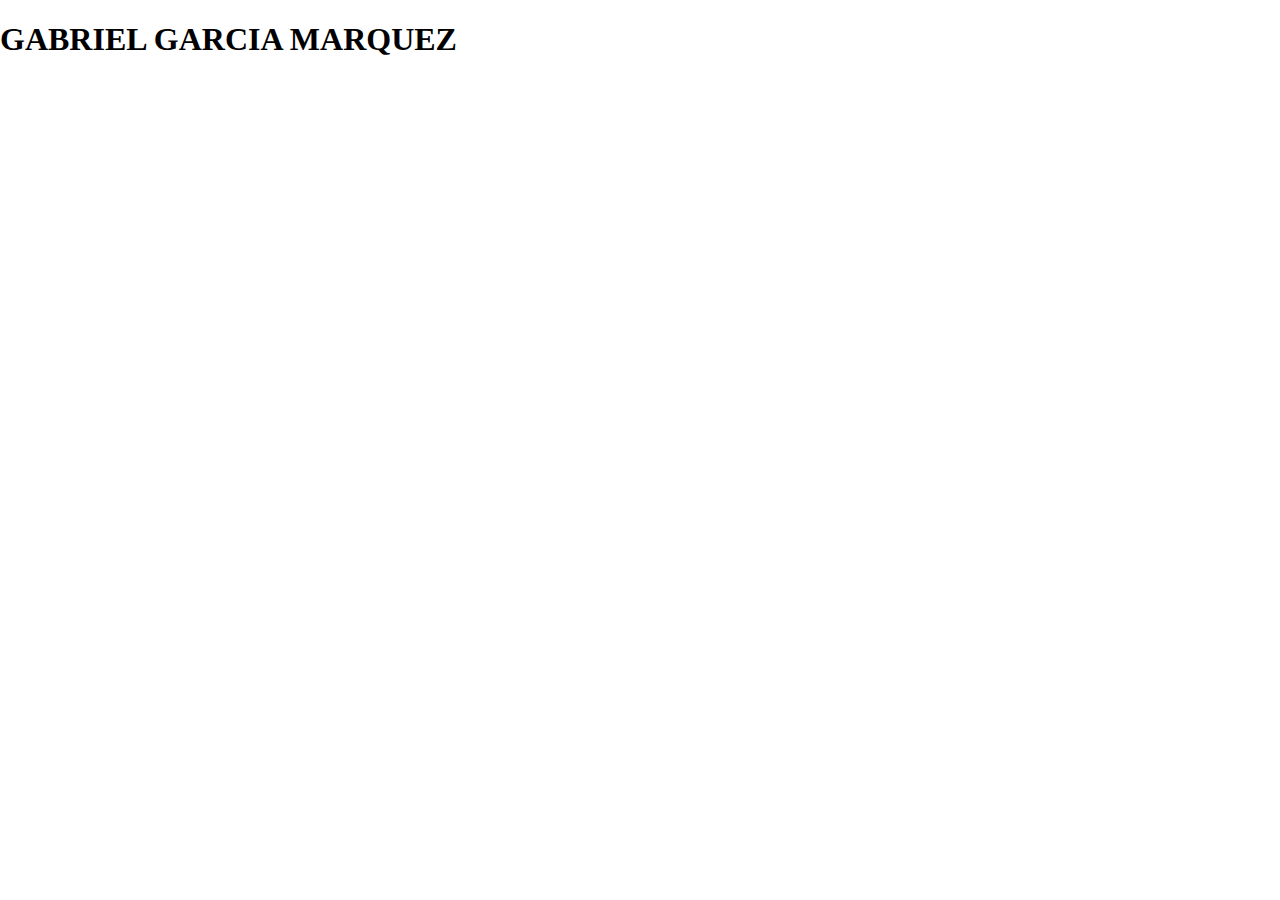
<file: biografia.html>
<!DOCTYPE html>
<html lang="es">
<head>
    <meta charset="UTF-8">
    <meta name="viewport" content="width=device-width, initial-scale=1.0">
    <title>Biografía de Gabriel García Márquez</title>
    <link rel="stylesheet" href="Carpeta CSS/ccs.css">
</head>
<body>
    <header>
        <h1>GABRIEL GARCIA MARQUEZ</h1>
    </header>
</body>
</html>
</file>
<file: Carpeta CSS/ccs.css>
body{
    margin: 0 ;
}

nav{
    background-color: red;
    padding: 13px;
    border-radius: 10px ;

}
nav h1 {
    color: white;
    text-align: center;
    margin: 0;
    font-size: 52px;

}
</file>
